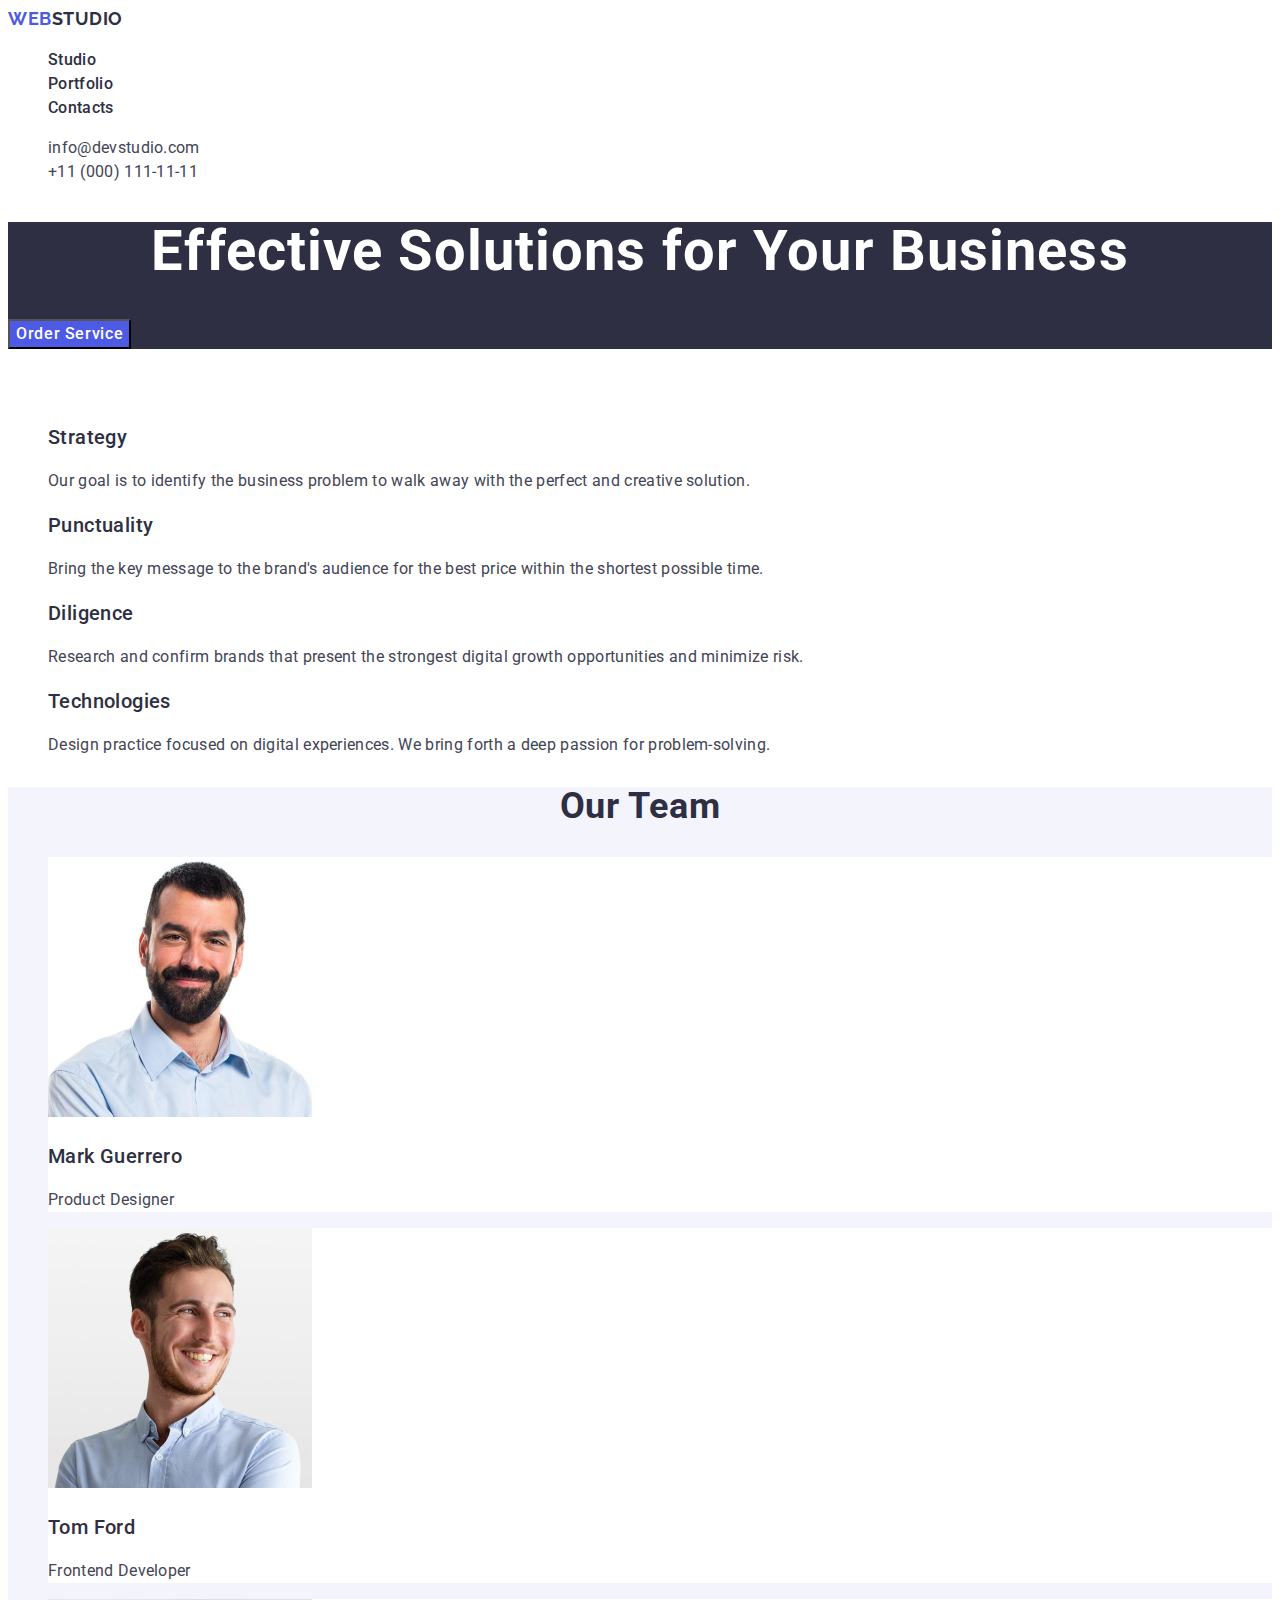
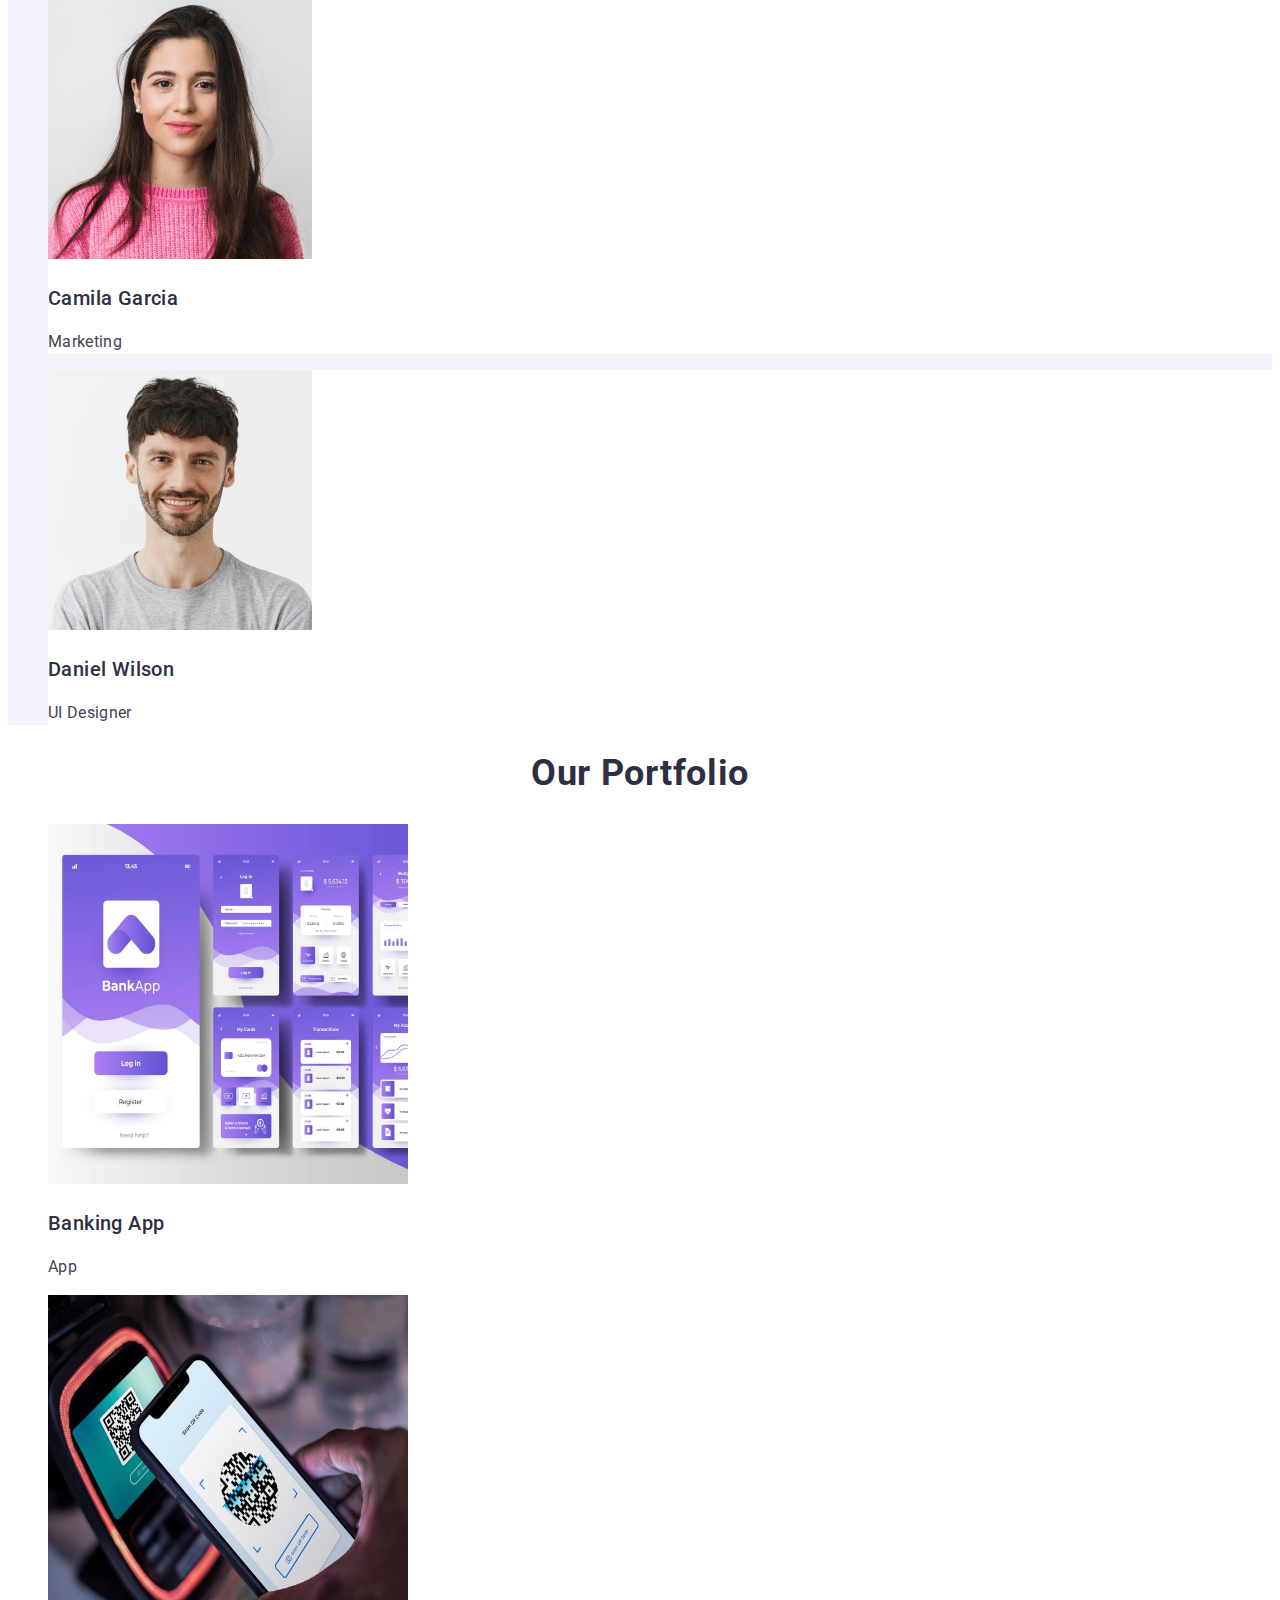
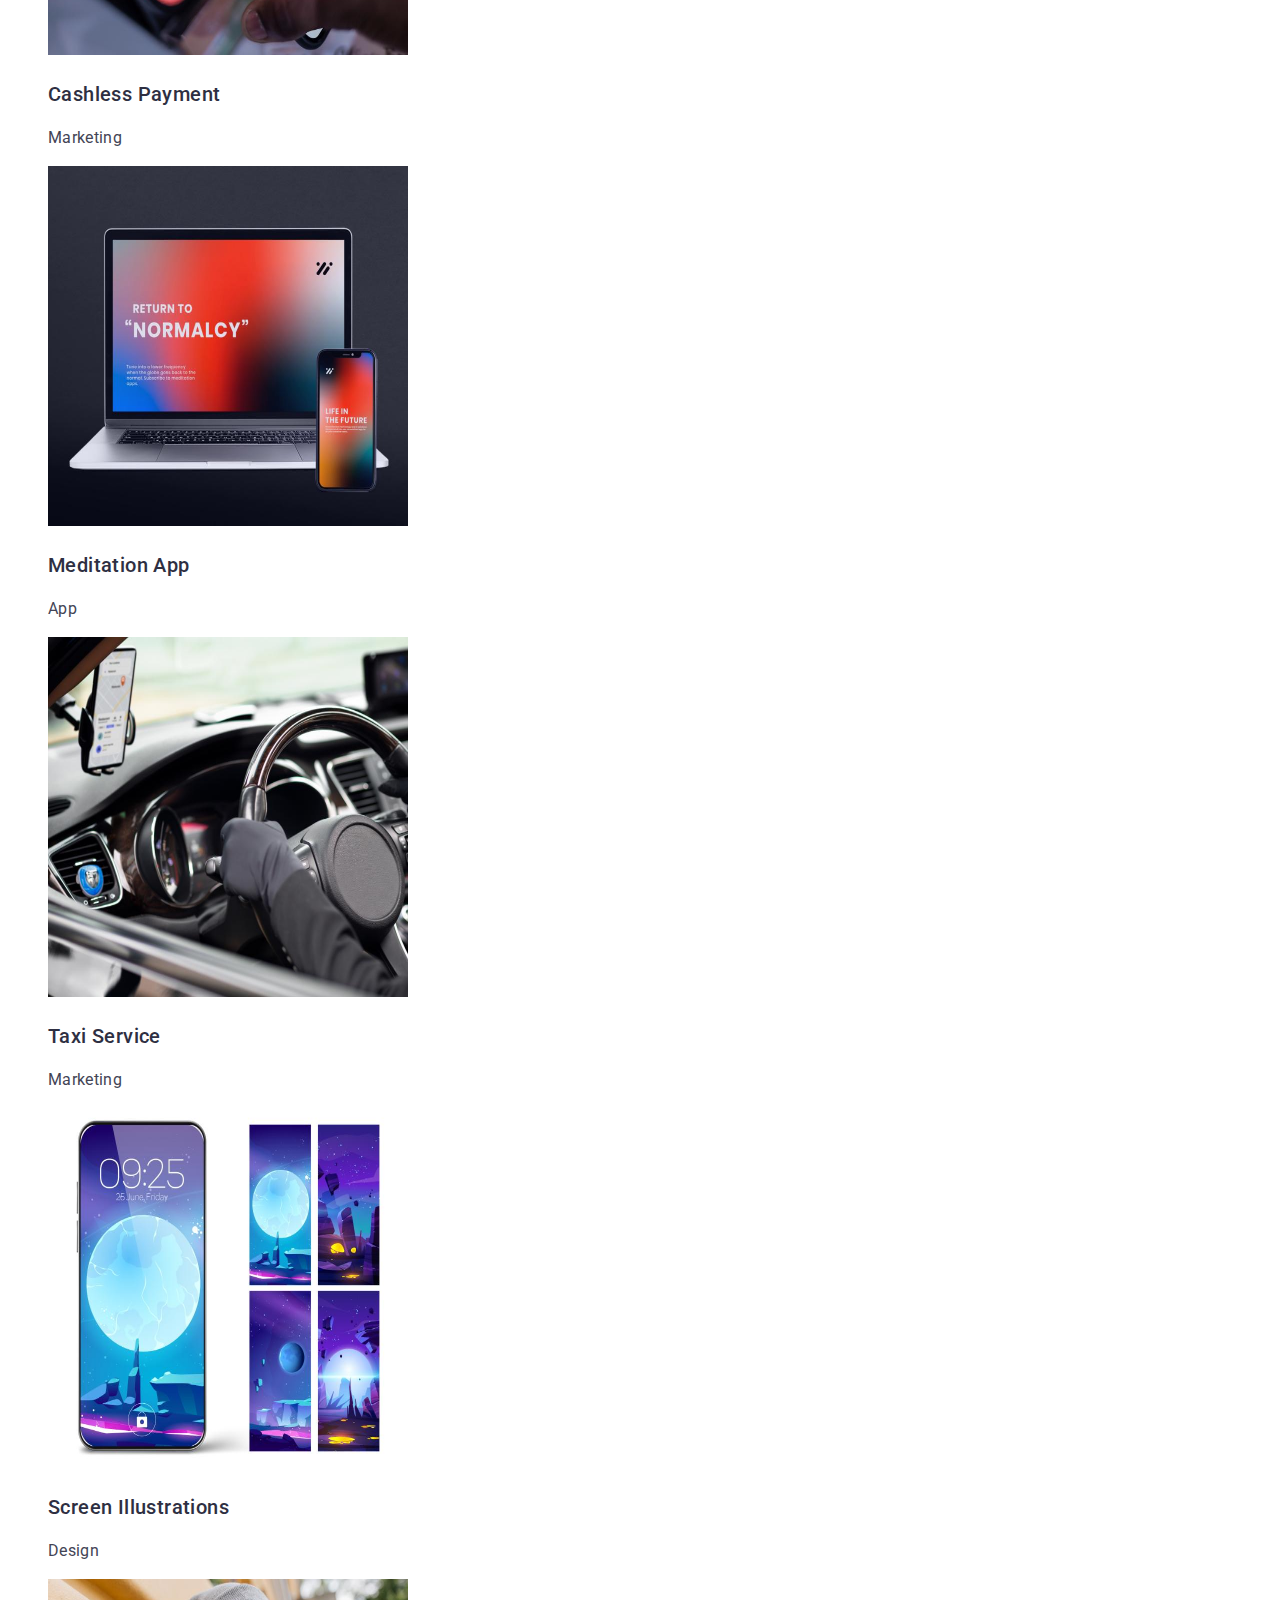
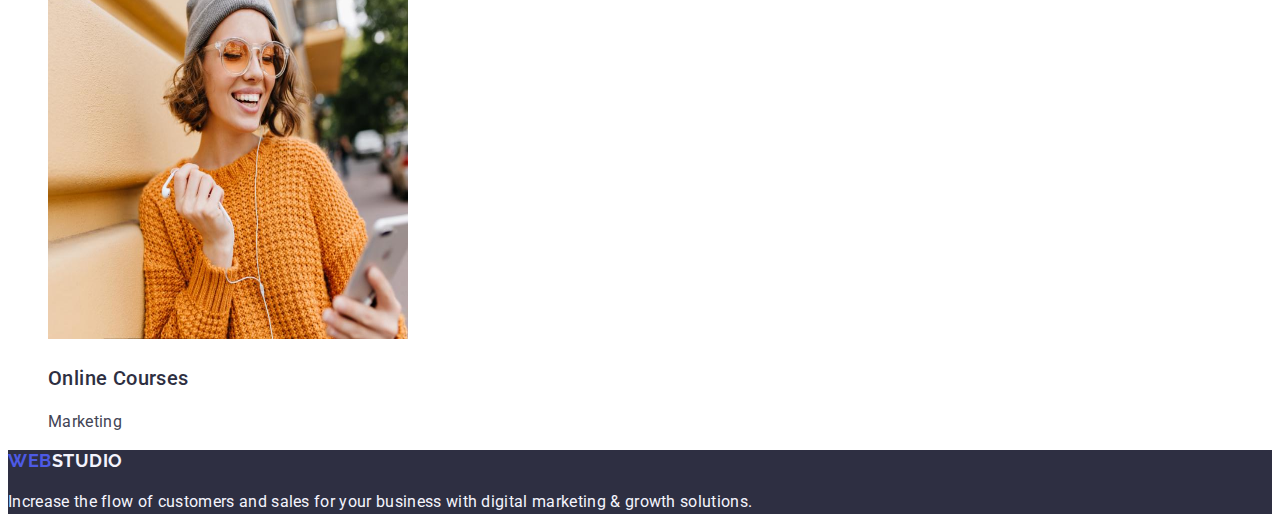
<file: index.html>
<!DOCTYPE html>
<html lang="en">

<head>
    <meta charset="UTF-8">
    <meta name="description" content="WebStudio description meta tag content" />
    <link rel="stylesheet" href="css/styles.css">
    <link rel="preconnect" href="https://fonts.googleapis.com">
    <link rel="preconnect" href="https://fonts.gstatic.com" crossorigin>
    <link href="https://fonts.googleapis.com/css2?family=Raleway:wght@700&family=Roboto:wght@400;500;700&display=swap"
        rel="stylesheet">
    <title>webstudio</title>
</head>

<body>

    <header>
        <nav>
            <a href="./index.html" class="logo">Web<span class="logo-studio">Studio</span></a>

            <ul>

                <li>
                    <a 
                        href="./index.html"                                      class="navigation-list-link">
                            Studio
                    </a>
                </li>
                <li>
                    <a 
                        href="" 
                        class="navigation-list-link">
                            Portfolio
                    </a>
                </li>
                <li>
                    <a 
                        href="" class="navigation-list-link">
                        Contacts
                    </a>
                </li>
            </ul>
        </nav>

        <address class="navigation-address">
            <ul>
                <li>
                    <a href="mailto:info@devstudio.com" 
                        class="address-link">info@devstudio.com</a>
                </li>
                <li>
                    <a href="tel:+110001111111" class="address-link">+11 (000) 111-11-11</a>
                </li>

            </ul>

        </address>
    </header>

    <main>

        <section class="first-section">
            <h1 class="page-title">Effective Solutions for Your Business</h1>
            <button type="button" class="central-buttom">Order Service</button>
        </section>

        <section class="second-section">

            <h2 class="section-title-hidden">Section 2 Title (will be hidden) </h2>
            <ul>
                <li>
                    <h3 class="list-title">Strategy</h3>

                    <p class="list-text" >
                        Our goal is to identify the business
                        problem to walk away with the perfect and creative solution.
                    </p>
                </li>

                <li>
                    <h3 class="list-title">Punctuality</h3>

                    <p class="list-text">
                        Bring the key message to the brand's audience for the best
                        price within the shortest possible time.
                    </p>
                </li>

                <li>
                    <h3 class="list-title">Diligence</h3>

                    <p class="list-text">
                        Research and confirm brands that present the strongest digital
                        growth opportunities and minimize risk.
                    </p>
                </li>

                <li>
                    <h3 class="list-title">Technologies</h3>

                    <p class="list-text">
                        Design practice focused on digital experiences. We bring forth
                        a deep passion for problem-solving.
                    </p>
                </li>
            </ul>
        </section>

        <!-- Team Section -->
        <section class="team-section">

            <h2 class="section-title">Our Team</h2>

            <ul>

                <li class="team-list-item">

                    <img 
                        src="./images/img_1_squoosh_Guerrero.jpg" 
                        alt="Photo of Mark Guerrero"
                         width="264"
                        height="260" 
                    />
                    
                    <h3 class="list-title">Mark Guerrero</h3>

                    <p  class="list-text">Product Designer</p>
                
                </li>

                <li class="team-list-item">
                    <img 
                        src="./images/img_2_squoosh_Ford.jpg" 
                        alt="Photo of Tom Ford" 
                        width="264" 
                        height="260" />
                    
                        <h3 class="list-title">Tom Ford</h3>

                    <p  class="list-text">Frontend Developer</p>
               
                </li>

                <li class="team-list-item">
                    <img 
                        src="./images/img_3_squoosh_Garcia.jpg" 
                        alt="Photo of Camila Garcia" 
                        width="264"
                        height="260" />

                    <h3 class="list-title">Camila Garcia</h3>

                    <p class="list-text">Marketing</p>
                </li>

                <li class="team-list-item">
                    <img 
                        src="./images/img_4_squoosh_Wilson.jpg" 
                        alt="Photo of Daniel Wilson" 
                        width="264"
                        height="260" />

                    <h3 class="list-title">Daniel Wilson</h3>

                    <p class="list-text">UI Designer</p>
                </li>
            </ul>
        </section>

        <section>
            <h2 class="section-title">Our Portfolio</h2>
        
            <ul>
                <li>
                    
                    <img 
                        src="./images/our_portfolio/img_1_squoosh_banking_app.jpg" 
                        alt="Photo of Banking App"
                        width="360" 
                        height="360" />
                     
                     <h3 class="list-title">Banking App</h3>

                     <p class="list-text">App</p>
                </li>
                
                <li>
                    <img 
                        src="./images/our_portfolio/img_2_squoosh_cashless_payment.jpg" 
                        alt="Photo of Cashless Payment" 
                        width="360" 
                        height="360" />
                    
                    <h3 class="list-title">Cashless Payment</h3>
                    
                    <p class="list-text">Marketing</p>
                </li>
                
                <li>
                    <img 
                        src="./images/our_portfolio/img_3_squoosh_meditation_app.jpg" 
                        alt="Photo of Meditation App" 
                        width="360" 
                        height="360" />
                    
                    <h3 class="list-title">Meditation App</h3>
                    
                    <p class="list-text">App</p>
                </li>
                
                <li>
                    <img 
                        src="./images/our_portfolio/img_4_squoosh_taxi_service.jpg" 
                        alt="Photo of Taxi Service" 
                        width="360" 
                        height="360" />
                    
                    <h3 class="list-title">Taxi Service</h3>
                    
                    <p class="list-text">Marketing</p>
                
                </li>
                
                <li>
                    <img 
                        src="./images/our_portfolio/img_5_squoosh_screen_illustrations.jpg" 
                        alt="Photo of Screen Illustrations" 
                        width="360" 
                        height="360" />
                    
                    <h3 class="list-title">Screen Illustrations</h3>
                    
                    <p class="list-text">Design</p>

                </li>
               
                <li>
                    <img 
                        src="./images/our_portfolio/img_6_squoosh_online_courses.jpg" 
                        alt="Photo of Online Courses" 
                        width="360" 
                        height="360" />
                    
                    <h3 class="list-title">Online Courses</h3>
                    
                    <p class="list-text">Marketing</p>
                
                </li>
            </ul>
        </section>
    </main>

    <footer class="footer">
        <a href="./index.html" class="logo">Web<span    class="logo-studio">Studio</span></a>

        <p class="footer-text">
            Increase the flow of customers and sales for your business
            with digital marketing & growth solutions.
        </p>
    </footer>
</body>

</html>
</file>
<file: css/styles.css>
body {
    font-family:'Roboto', sans-serif;
    color: #434455;
    background-color: #fff;
    line-height: 1.5;
    letter-spacing: 0.32px;
}

a {
    text-decoration: none;
}

ul {
    list-style-type: none;
}

/* header */

.logo {
    text-transform: uppercase;
    color: #4D5AE5;
    font-family: "Raleway", sans-serif;
    font-size: 18px;
    font-weight: 700;
    line-height: 1.17;
    letter-spacing: 0.54px;

}

.logo-studio {
    color: #2E2F42;
}

.navigation-address{
    font-style:normal;
}

.navigation-list-link{ 
    color: #2E2F42;
    font-weight: 500;
    /* line-height: 150%;
    letter-spacing: 0.32px; */
}

.navigation-list-link:hover {
    color:  #404BBF;
    
}
.navigation-list-link:focus {
    color: #404BBF;
    text-decoration: underline;
}

.address-link {
    color: #434455;
    /* line-height: 150%;
    letter-spacing: 0.32px; */
}

.address-link:hover {
    color: #404BBF;
}

.address-link:focus{
    color: #404BBF;
}

/* First section */

.page-title {
    color: #FFF;
    text-align: center;
    font-size: 56px;
    font-weight: 700;
    line-height: 1.07;
    letter-spacing: 1.12px;
}
.central-buttom {
    color: #FFF;
    font-weight: 500;
    line-height: 1.5; 
    letter-spacing: 0.64px;
    background-color: #4D5AE5;
    font-family: "Roboto", sans-serif;
    font-size: 16px;
    letter-spacing: 0.64px;
    cursor: pointer;
}
.central-buttom:hover, .central-buttom:focus {
    background-color: #404BBF;
}


.first-section {
    background-color: #2E2F42;
}

/* Second section, Our team, Our Portfolio section */

.section-title-hidden {
    visibility: hidden;
}

.section-title {
    color: #2E2F42;
    text-align: center;
    font-size: 36px;
    line-height: 111.111%;
    letter-spacing: 0.72px;
    text-transform: capitalize;
}

.list-title {
    color: #2E2F42;
    font-size: 20px;
    font-weight: 500;
    line-height: 1.2;
    letter-spacing: 0.4px;
}

.team-section {
   background-color: #F4F4FD;
} 

.footer-text {
    color: #F4F4FD;
}

.footer {
    background-color: #2E2F42;
}

.footer .logo-studio {
    color: #F4F4FD;
}

.team-list-item {
    background-color: #FFFFFF;
}
</file>
